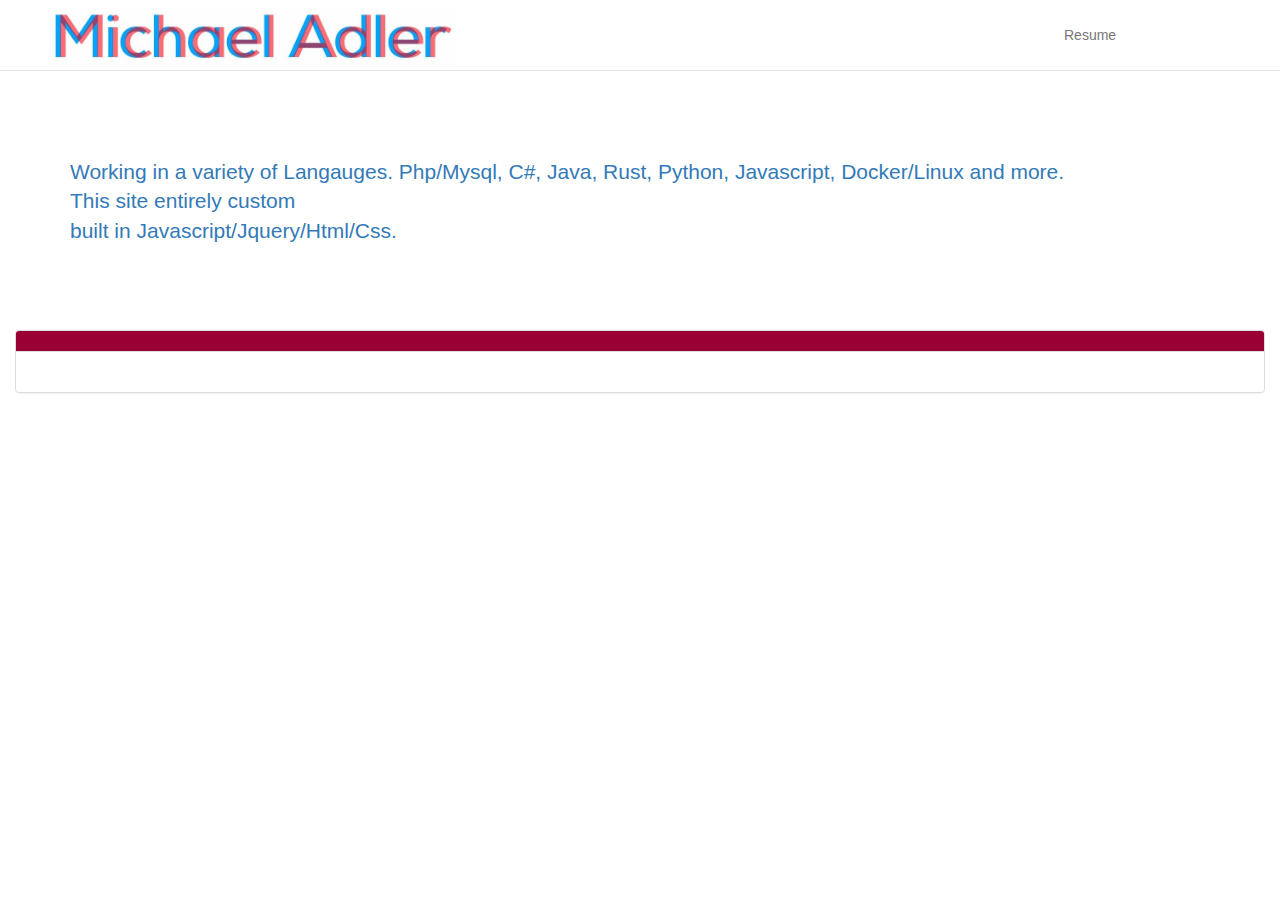
<file: public/index.html>
<!DOCTYPE html>
<html>
  <head>
	<meta charset="utf-8">
  <meta name="viewport" content="width=device-width, initial-scale=1">
	<title>Michael Adler Web Software Developer 
	</title>
	<meta name="google-site-verification" content="mzzt_14vPhLb8c3C3qp-qAqSjDk_w368wxHtru2D4ZI" />
	<meta name="viewport" content="width=device-width, initial-scale=1.0">
	<meta name="description"
	content="Fort Lauderdale local programming.">
	<meta name="geo.placename" content="Fort Lauderdale, Florida, USA" />
	<meta name="geo.region" content="US-FL" />
	<meta property="og:title" content="Michael Adler Web Programmer - Software" />
	<meta name="twitter:url" content="http://www.twitter.com/envymikey/" />
	<meta name="twitter:site" value="@envymikey" />
	<meta property="og:locality" content="Fort Lauderdale" />
	<link rel="shortcut icon" href="favicon.ico">

<!-- Latest compiled and minified CSS -->
<link rel="stylesheet" href="https://maxcdn.bootstrapcdn.com/bootstrap/3.3.7/css/bootstrap.min.css" integrity="sha384-BVYiiSIFeK1dGmJRAkycuHAHRg32OmUcww7on3RYdg4Va+PmSTsz/K68vbdEjh4u" crossorigin="anonymous">
<!-- Custom Styesheet -->
<link rel="stylesheet" href="css/style.css">
<script src="lib/jquery/dist/jquery.min.js"></script>
<!-- Latest compiled and minified JavaScript -->
<script src="https://maxcdn.bootstrapcdn.com/bootstrap/3.3.7/js/bootstrap.min.js" integrity="sha384-Tc5IQib027qvyjSMfHjOMaLkfuWVxZxUPnCJA7l2mCWNIpG9mGCD8wGNIcPD7Txa" crossorigin="anonymous"></script>
	<!-- HTML5 shim, for IE6-8 support of HTML5 elements -->
    <!--[if lt IE 9]>
    <script src="http://html5shim.googlecode.com/svn/trunk/html5.js"></script>
    <![endif]-->
</head>
  <body>
    

<div class ="container-full " >
<nav class="navbar navbar-default navbar-fixed-top">
  <div class="container-fluid">
    <!-- Brand and toggle get grouped for better mobile display -->
    <div class="navbar-header">
      <button type="button" class="navbar-toggle collapsed" data-toggle="collapse" data-target="#dropit" aria-expanded="false">
        <span class="sr-only">Toggle navigation</span>
        <span class="icon-bar"></span>
        <span class="icon-bar"></span>
        <span class="icon-bar"></span>
      </button>
      <a class="brand" href="#Home"><img src="images/michaeladlerlogo.jpg"> </a>
    </div>

    <!-- Collect the nav links, forms, and other content for toggling -->
    <div class="collapse navbar-collapse" id ="dropit">
      <ul class="nav navbar-nav"> 
        <li><a class="nav-link" data-target="resume.html" href="#RESUME">Resume</a></li>
      
     


      </ul>
    
    </div><!-- /.navbar-collapse -->
  </div><!-- /.container-fluid -->
</nav>
<div class="jumbotron" > 
 
  

  </div>
  </div>





  
<div class="container-fluid" id="projects">
  
    <div class="panel panel-default">
  <div id="trelloheader" class="panel-heading"></div>
  <div class="panel-body">
    
    <div class="row" id="trellotasks">
    





  </div>
</div>
</div>
   





<script src="js/custom.js"></script>



  </body>
</html>
</file>
<file: public/css/style.css>
h1,h2,h3,h4,img,a{margin:0px; padding:0px; text-align: center;}
object{width:100%; height:900px; margin:-70px 0px}


.brand{ padding: 0px 30px}
.brand img{width:40%}
.homebg{background-image: ""}
.navbar{background-color:#fff }
.navbar-default .navbar-nav > li > a >img{width:52px; height:21px; padding: 0px; margin: 0px}
.navbar-header{margin-top:6px} 

.navbar li{margin:10px}
.navbar-default .navbar-nav > .active > a, 
 .navbar-default .navbar-nav > .active > a:hover, 
 .navbar-default .navbar-nav > .active > a:focus {
      color:#337ab7;
      background-color: transparent;
      border: 1px solid  #990033;
      margin-bottom:-2px;
      
 }
 


.jumbotron { background-color:#fff; background-size: auto 100%; max-width: 100%; margin-top:27px; padding:20px; background-position: top; }
.jumbotron h1{padding-top: 48px; font-weight: bold}
.jumbotron .display, .lead, .caption h3 {color:#337ab7;}
.jumbotron img{max-width: 100%}
.jumbotron .container{margin-top: 5% }
.jumbotron iframe{width:100%; height:500px; margin:-140px 0px -90px 0px;  overflow: hidden; border: none; }

.row{margin-top:10px}
.btn{clear:both; margin:40px}
.thumbnail{ width:244px;
 overflow: hidden;
 }
 .thumbnail img:hover{
      transform: scale(1.1);
     
 }
.thumbnail img{width:242px; height:200px;
transition: all 0.3s ease 0s;}
.panel-default{margin-top:20px}
.panel-default > .panel-heading .badge{background-color:#7dcea0; font-size: 16px; color: #fff;}
.panel-body img{width: 30px; height:30px;}
.panel-body .thumbnail{max-width: 100%; max-height: 100%; border: none; text-align: center;}
#calendar{margin:40px auto; width:100%;}
#trelloheader{background-color: #990033; color:white;}
</file>
